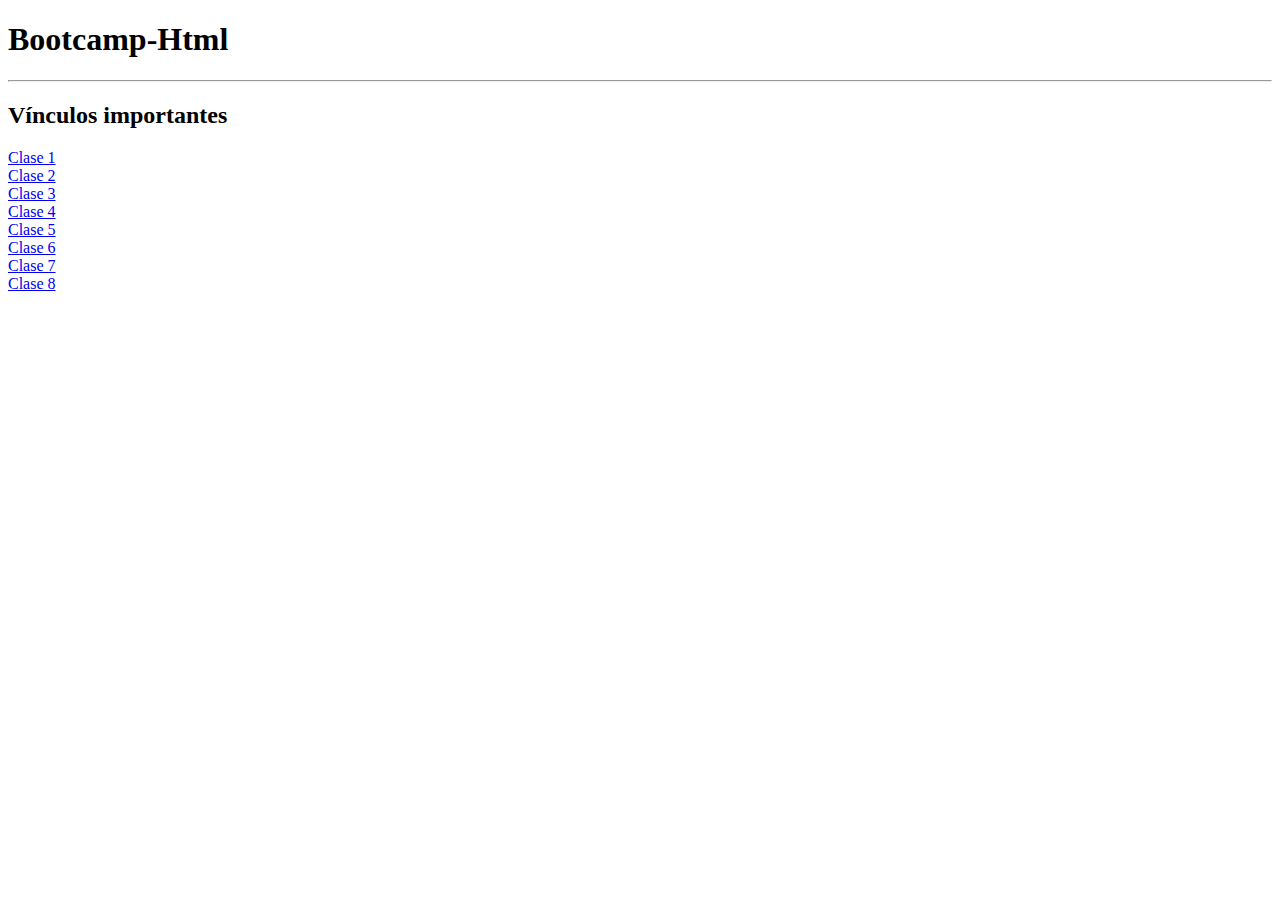
<file: index.html>
<!DOCTYPE html>
<html lang="en">
<head>
    <meta charset="UTF-8">
    <meta name="viewport" content="width=device-width, initial-scale=1.0">
    <meta lang="es-ar">
    <meta name="author" content="Nicolas Antinao">
    <meta name="keywords" content="html, bootcamp">
    <title>Nuestro primer sitio web</title>
</head>
<body>
    
    <h1>
        Bootcamp-Html
    </h1> 

    <hr>

    <h2>Vínculos importantes</h2>
    <a href="./clase1.html">Clase 1</a>
    <br>
    <a href="./clase2.html">Clase 2</a>
    <br>
    <a href="./clase3.html">Clase 3</a>
    <br>
    <a href="./clase4/index.html">Clase 4</a>
    <br>
    <a href="./clase5/index.html">Clase 5</a>
    <br>
    <a href="./clase6/index.html">Clase 6</a>
    <br>
    <a href="./clase7/index.html">Clase 7</a>
    <br>
    <a href="./clase8/index.html">Clase 8</a>

</body>
</html>
</file>
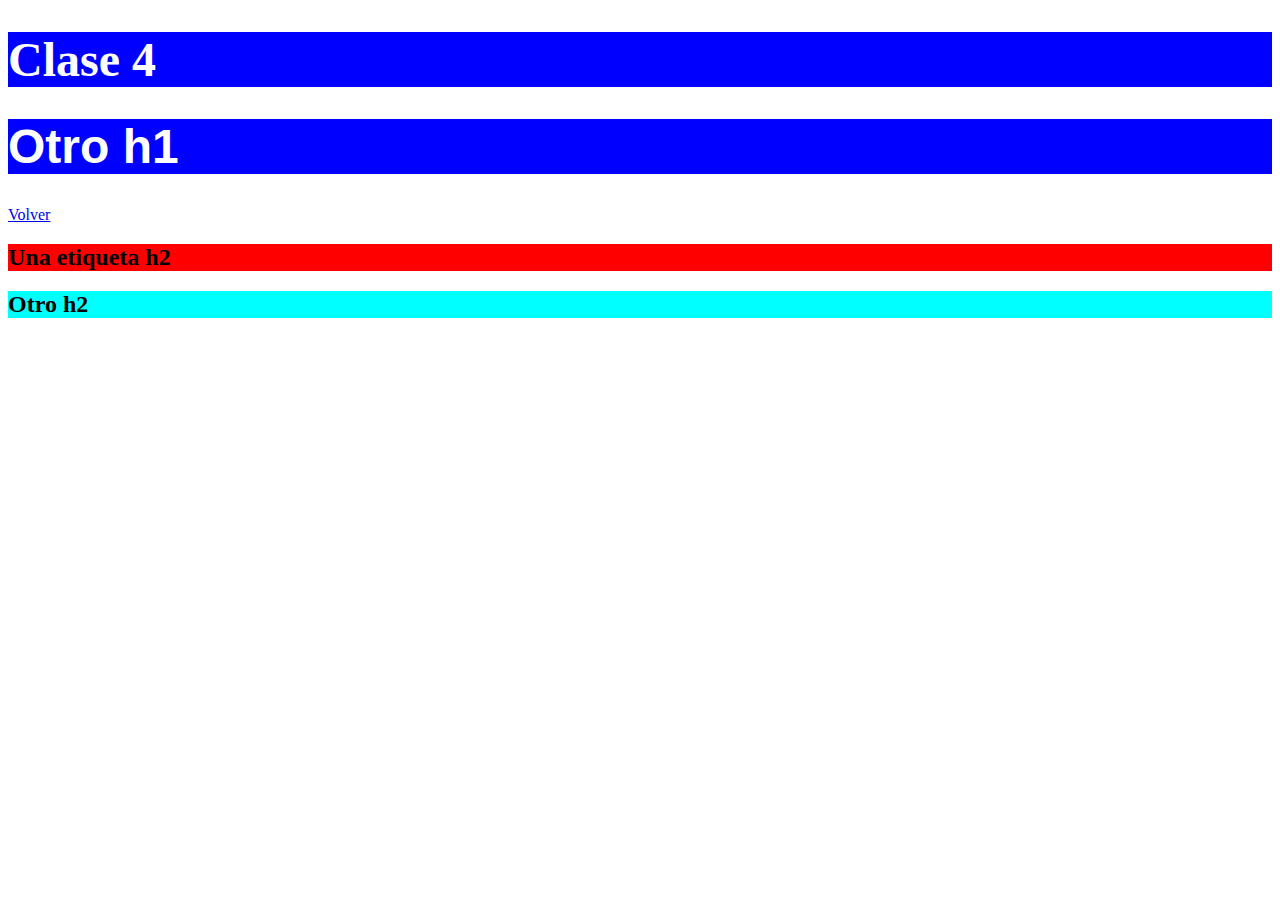
<file: clase4/index.html>
<!DOCTYPE html>
<html lang="en">
<head>
    <meta charset="UTF-8">
    <meta http-equiv="X-UA-Compatible" content="IE=edge">
    <meta name="viewport" content="width=device-width, initial-scale=1.0">
    <title>Clase 4</title>
    <!-- Estilos internos -->
    <!--     
        <style>
            h1 {
                background-color: blue;
                color: white;
                font-size: 3em;
            }
        </style> 
    -->
    <!-- Estilos externos -->
    <link rel="stylesheet" href="./css/style.css">
    <style>
        h2 {
            background-color: red;
        }
        div h2 {
            background-color: aqua;
        }
    </style>
</head>
<body>
    <!-- Estilos en línea -->
    <!-- <h1 style="color: white; background-color: blue;">Clase 4</h1> -->
    <h1 id="h1Clase4">Clase 4</h1>
    <h1>Otro h1</h1>
    <a href="./../index.html">Volver</a>
    <h2>Una etiqueta h2</h2>
    <div>
        <h2>Otro h2</h2>
    </div>
</body>
</html>
</file>
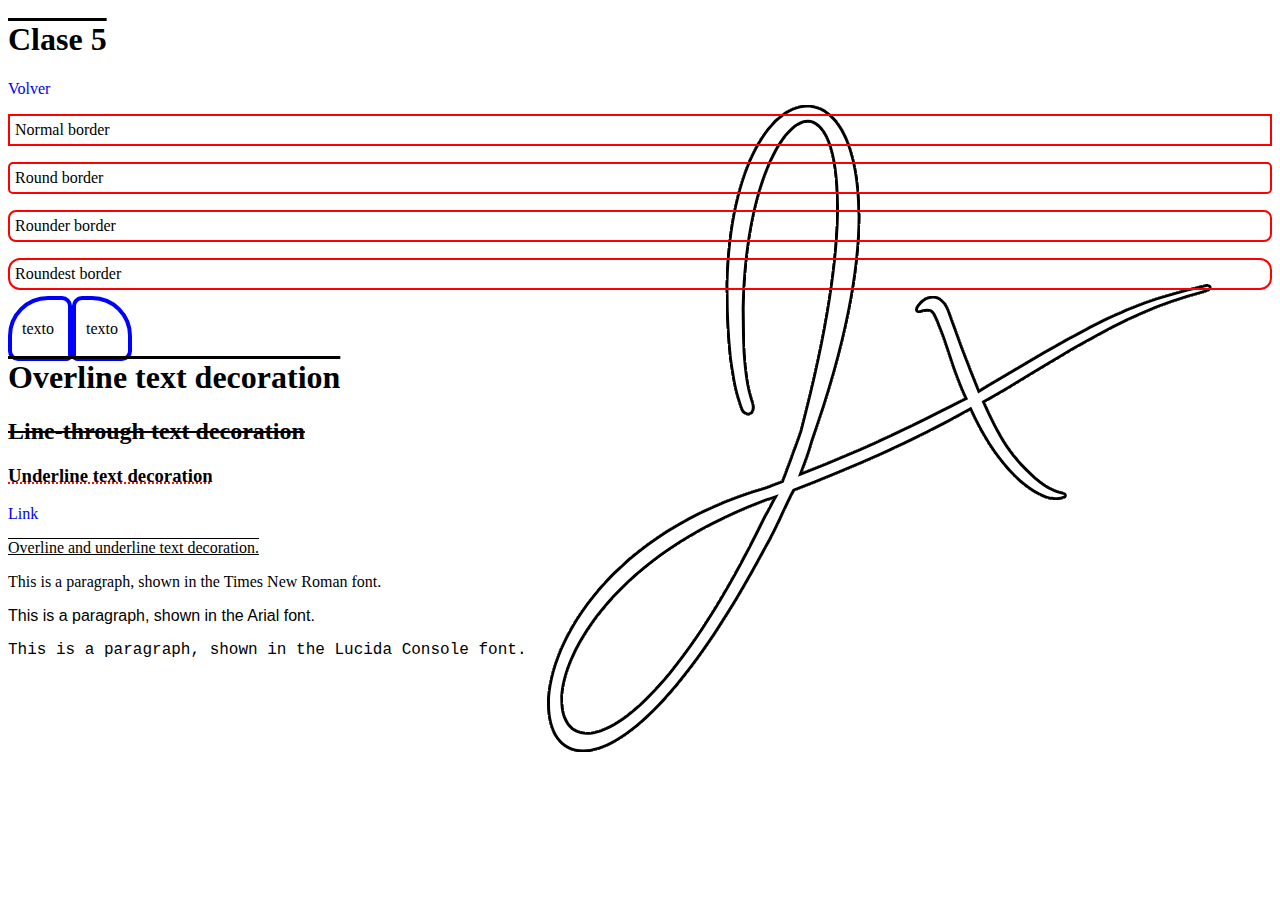
<file: clase5/index.html>
<!DOCTYPE html>
<html lang="en">
<head>
    <meta charset="UTF-8">
    <meta http-equiv="X-UA-Compatible" content="IE=edge">
    <meta name="viewport" content="width=device-width, initial-scale=1.0">
    <title>Clase 5</title>
    <style>
        body {
            background-image: url("./img/Jx.png");
            background-repeat: no-repeat;
            /*background-size: 300px;*/
            background-position: right top;
            background-attachment: fixed;
        }
        /*
        Attachment es para dejar la imagen fija.
        */
        p.normal {
            border: 2px solid red;
            padding: 5px;
        }

        p.round1 {
            border: 2px solid red;
            border-radius: 5px;
            padding: 5px;
        }

        p.round2 {
            border: 2px solid red;
            border-radius: 8px;
            padding: 5px;
        }

        p.round3 {
            border: 2px solid red;
            border-radius: 12px;
            padding: 5px;
            margin-bottom: 30px;
        }
        span {
            border: 4px solid blue;
            padding: 20px 10px 20px 10px;
        }
        span.span1 {
            border-radius: 40px 10px 5px 10px;
        }
        span.span2 {
            border-radius: 10px 40px 10px 5px;
        }
        h1 {
            font-family: 'Grenze Gotisch', serif;
            text-decoration: overline;
        }

        h2 {
            text-decoration: line-through;
        }

        h3 {
            text-decoration: underline;
            text-decoration-color: red;
            text-decoration-style: dotted;
        }

        p.ex {
            text-decoration: overline underline;
        }

        a {
            text-decoration: none;
        }
        .p1 {
            font-family: 'Times New Roman', Times, serif;
        }

        .p2 {
            font-family: Arial, Helvetica, sans-serif;
        }

        .p3 {
            font-family: 'Lucida Console', 'Courier New', monospace;
        }
    </style>
</head>
<body>
    <h1>Clase 5</h1>
    <a href="./../index.html">Volver</a>
    <p class="normal">Normal border</p>
    <p class="round1">Round border</p>
    <p class="round2">Rounder border</p>
    <p class="round3">Roundest border</p>
    <span class="span1"> texto </span>
    <span class="span2"> texto </span>
    <h1>Overline text decoration</h1>
    <h2>Line-through text decoration</h2>
    <h3>Underline text decoration</h3>
    <a href="youtube.com/juacaxdev">Link</a>
    <p class="ex">Overline and underline text decoration.</p>
    <p class="p1">This is a paragraph, shown in the Times New Roman font.</p>
    <p class="p2">This is a paragraph, shown in the Arial font.</p>
    <p class="p3">This is a paragraph, shown in the Lucida Console font.</p>
</body>
</html>
</file>
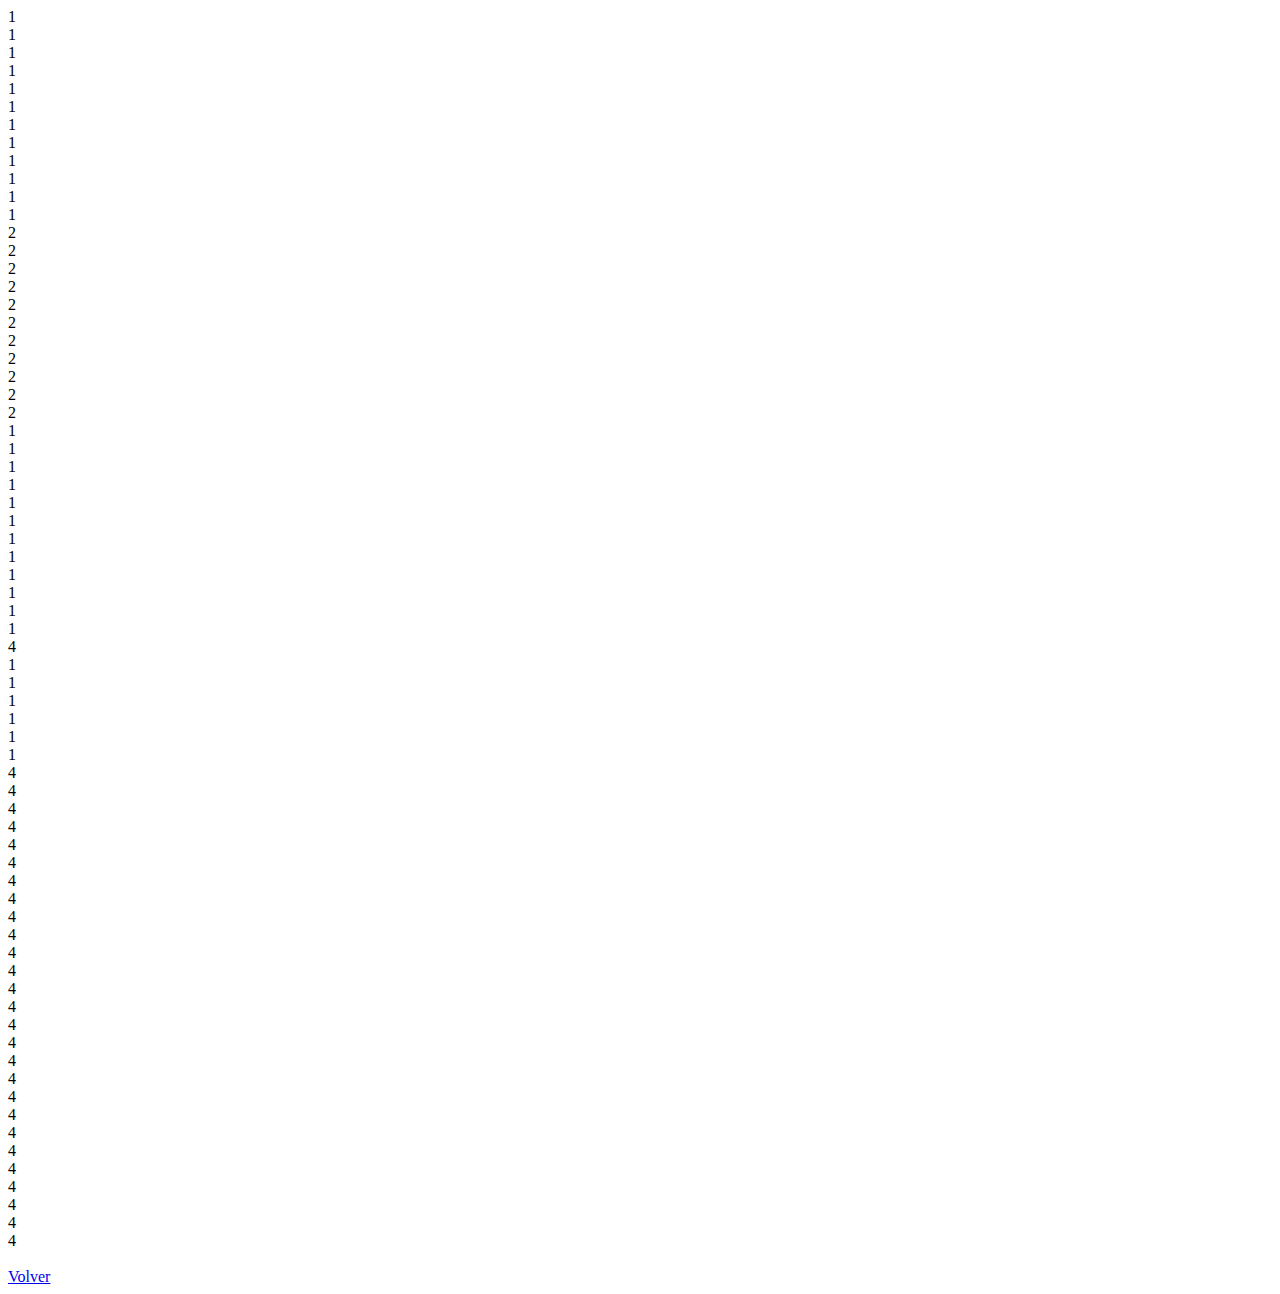
<file: clase7/index.html>
<!DOCTYPE html>
<html lang="en">
<head>
    <meta charset="UTF-8">
    <meta http-equiv="X-UA-Compatible" content="IE=edge">
    <meta name="viewport" content="width=device-width, initial-scale=1.0">
    <link href="https://cdn.jsdelivr.net/npm/bootstrap@5.3.2/dist/css/bootstrap.min.css" rel="stylesheet" integrity="sha384-T3c6CoIi6uLrA9TneNEoa7RxnatzjcDSCmG1MXxSR1GAsXEV/Dwwykc2MPK8M2HN" crossorigin="anonymous">
    <title>Clase 7 - Bootstrap</title>
</head>
<body>
    <div class="container-fluid">
        <!-- El container-fluid siempre ocupa el 100%. -->
        <div class="row mb-4">
            <div class="col-md-1 col-sm-2 col-3 p-4 d-flex justify-content-center">1</div>
            <div class="col-md-1 col-sm-2 col-3 p-4 d-flex justify-content-center">1</div>
            <div class="col-md-1 col-sm-2 col-3 p-4 d-flex justify-content-center">1</div>
            <div class="col-md-1 col-sm-2 col-3 p-4 d-flex justify-content-center">1</div>
            <div class="col-md-1 col-sm-2 col-3 p-4 d-flex justify-content-center">1</div>
            <div class="col-md-1 col-sm-2 col-3 p-4 d-flex justify-content-center">1</div>
            <div class="col-md-1 col-sm-2 col-3 p-4 d-flex justify-content-center">1</div>
            <div class="col-md-1 col-sm-2 col-3 p-4 d-flex justify-content-center">1</div>
            <div class="col-md-1 col-sm-2 col-3 p-4 d-flex justify-content-center">1</div>
            <div class="col-md-1 col-sm-2 col-3 p-4 d-flex justify-content-center">1</div>
            <div class="col-md-1 col-sm-2 col-3 p-4 d-flex justify-content-center">1</div>
            <div class="col-md-1 col-sm-2 col-3 p-4 d-flex justify-content-center">1</div>
        </div>

        <div class="row mb-4">
            <div class="col-md-2 col-sm-3 col-4 p-4 d-flex justify-content-center bg-primary">2</div>
            <div class="col-md-2 col-sm-3 col-4 p-4 d-flex justify-content-center bg-success">2</div>
            <div class="col-md-2 col-sm-3 col-4 p-4 d-flex justify-content-center bg-warning">2</div>
            <div class="col-md-2 col-sm-3 col-4 p-4 d-flex justify-content-center bg-danger">2</div>
            <div class="col-md-2 col-sm-3 col-4 p-4 d-flex justify-content-center bg-info">2</div>
            <div class="col-md-2 col-sm-3 col-4 p-4 d-flex justify-content-center bg-secondary">2</div>
        </div>

        <div class="row mb-4">
            <div class="col-md-4 col-sm-8 col-8 p-4 d-flex justify-content-center bg-primary">2</div>
            <div class="col-md-2 col-sm-4 col-4 p-4 d-flex justify-content-center bg-success">2</div>
            <div class="col-md-2 col-sm-4 col-4 p-4 d-flex justify-content-center bg-warning">2</div>
            <div class="col-md-3 col-sm-5 col-5 p-4 d-flex justify-content-center bg-danger">2</div>
            <div class="col-md-1 col-sm-3 col-3 p-4 d-flex justify-content-center bg-info">2</div>
        </div>

        <div class="row mb-4">
            <div class="col-8 d-flex justify-content-center">
                <div class="row mb-4 bg-danger">
                    <div class="col-md-1 col-sm-2 col-3 p-4 d-flex justify-content-center">1</div>
                    <div class="col-md-1 col-sm-2 col-3 p-4 d-flex justify-content-center">1</div>
                    <div class="col-md-1 col-sm-2 col-3 p-4 d-flex justify-content-center">1</div>
                    <div class="col-md-1 col-sm-2 col-3 p-4 d-flex justify-content-center">1</div>
                    <div class="col-md-1 col-sm-2 col-3 p-4 d-flex justify-content-center">1</div>
                    <div class="col-md-1 col-sm-2 col-3 p-4 d-flex justify-content-center">1</div>
                    <div class="col-md-1 col-sm-2 col-3 p-4 d-flex justify-content-center">1</div>
                    <div class="col-md-1 col-sm-2 col-3 p-4 d-flex justify-content-center">1</div>
                    <div class="col-md-1 col-sm-2 col-3 p-4 d-flex justify-content-center">1</div>
                    <div class="col-md-1 col-sm-2 col-3 p-4 d-flex justify-content-center">1</div>
                    <div class="col-md-1 col-sm-2 col-3 p-4 d-flex justify-content-center">1</div>
                    <div class="col-md-1 col-sm-2 col-3 p-4 d-flex justify-content-center">1</div>
                </div>
            </div>
            <div class="col-4 p-4 d-flex justify-content-center bg-success">4</div>
        </div>

        <div class="row mb-4">
            <div class="col-md-1 col-sm-2 col-3 p-4 d-flex justify-content-center bg-primary">1</div>
            <div class="col-md-1 offset-md-1 col-sm-2 col-3 p-4 d-flex justify-content-center bg-success">1</div>
            <div class="col-md-1 offset-md-1 col-sm-2 col-3 p-4 d-flex justify-content-center bg-secondary">1</div>
            <div class="col-md-1 offset-md-1 col-sm-2 col-3 p-4 d-flex justify-content-center bg-danger">1</div>
            <div class="col-md-1 offset-md-1 col-sm-2 col-3 p-4 d-flex justify-content-center bg-warning">1</div>
            <div class="col-md-1 offset-md-1 col-sm-2 col-3 p-4 d-flex justify-content-center bg-info">1</div>
        </div>


        <!-- BINGO -->
        <div class="container border border-dark">
            <div class="row">
                <div class="col-4">
                    <div class="row">
                        <div class="col-4 bg-success">4</div>
                        <div class="col-4">4</div>
                        <div class="col-4 bg-success">4</div>
                    </div>
                </div>
                <div class="col-4">
                    <div class="row">
                        <div class="col-4">4</div>
                        <div class="col-4 bg-success">4</div>
                        <div class="col-4">4</div>
                    </div>
                </div>
                <div class="col-4">
                    <div class="row">
                        <div class="col-4 bg-success">4</div>
                        <div class="col-4">4</div>
                        <div class="col-4 bg-success">4</div>
                    </div>
                </div>
            </div>
            <div class="row">
                <div class="col-4">
                    <div class="row">
                        <div class="col-4">4</div>
                        <div class="col-4 bg-success">4</div>
                        <div class="col-4">4</div>
                    </div>
                </div>
                <div class="col-4">
                    <div class="row">
                        <div class="col-4 bg-success">4</div>
                        <div class="col-4">4</div>
                        <div class="col-4 bg-success">4</div>
                    </div>
                </div>
                <div class="col-4">
                    <div class="row">
                        <div class="col-4">4</div>
                        <div class="col-4 bg-success">4</div>
                        <div class="col-4">4</div>
                    </div>
                </div>
            </div>
            <div class="row">
                <div class="col-4">
                    <div class="row">
                        <div class="col-4 bg-success">4</div>
                        <div class="col-4">4</div>
                        <div class="col-4 bg-success">4</div>
                    </div>
                </div>
                <div class="col-4">
                    <div class="row">
                        <div class="col-4">4</div>
                        <div class="col-4 bg-success">4</div>
                        <div class="col-4">4</div>
                    </div>
                </div>
                <div class="col-4">
                    <div class="row">
                        <div class="col-4 bg-success">4</div>
                        <div class="col-4">4</div>
                        <div class="col-4 bg-success">4</div>
                    </div>
                </div>
            </div>
        </div>
        
    </div>

    <br>
    <a href="./../index.html">Volver</a>
    
    <script src="https://cdn.jsdelivr.net/npm/bootstrap@5.3.2/dist/js/bootstrap.bundle.min.js" integrity="sha384-C6RzsynM9kWDrMNeT87bh95OGNyZPhcTNXj1NW7RuBCsyN/o0jlpcV8Qyq46cDfL" crossorigin="anonymous"></script>
</body>
</html>
</file>
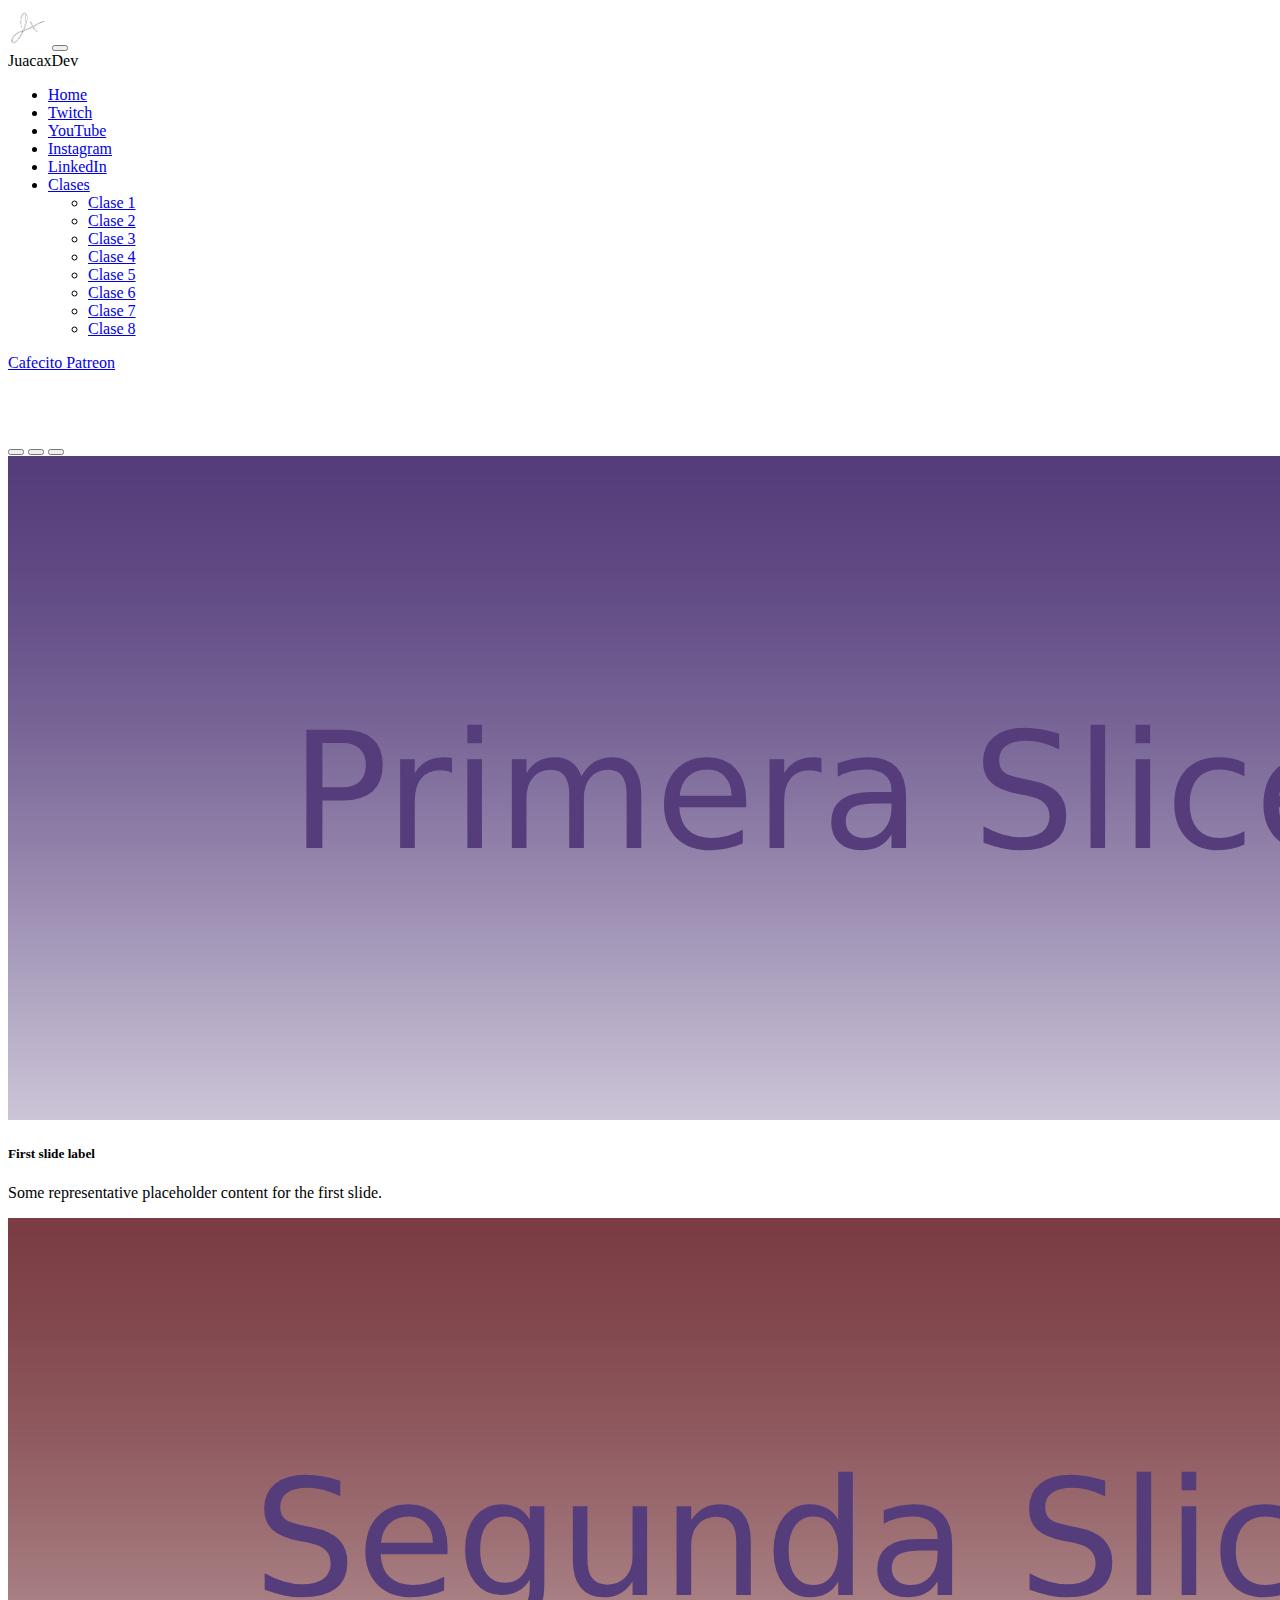
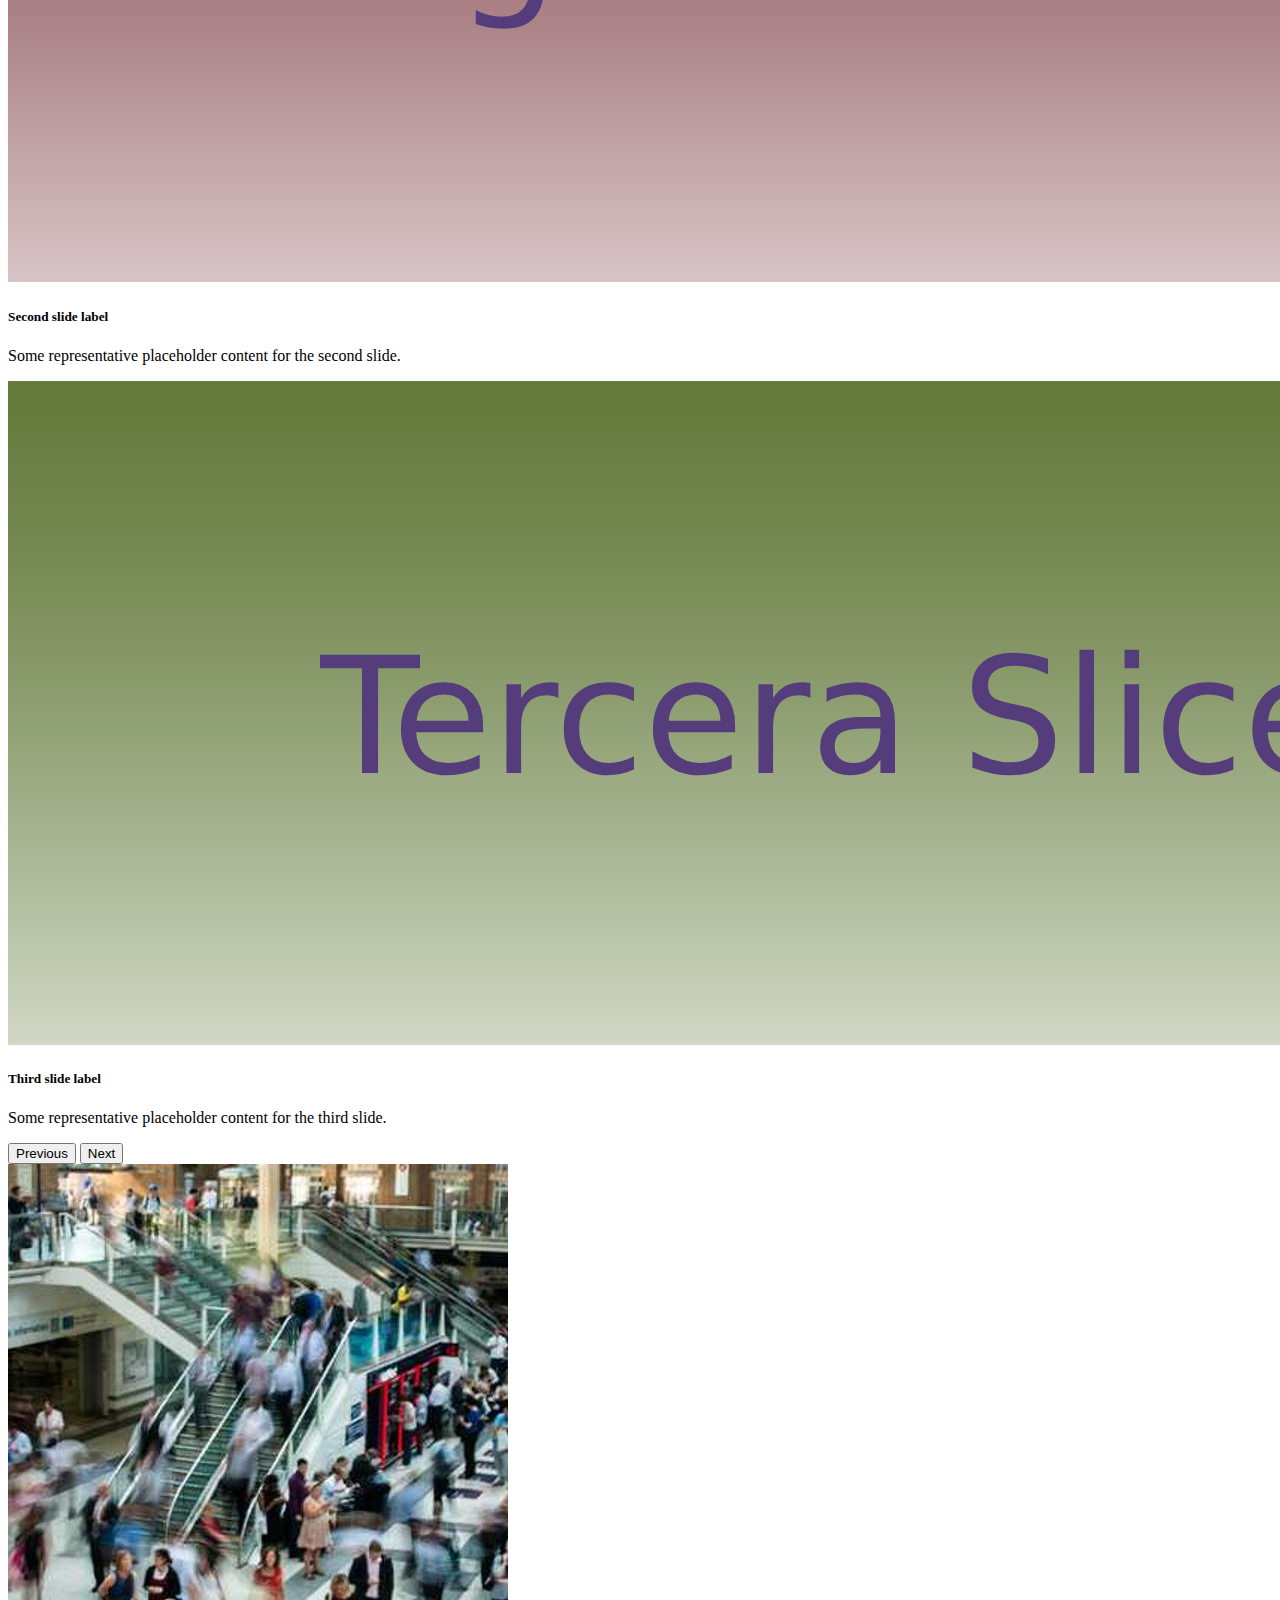
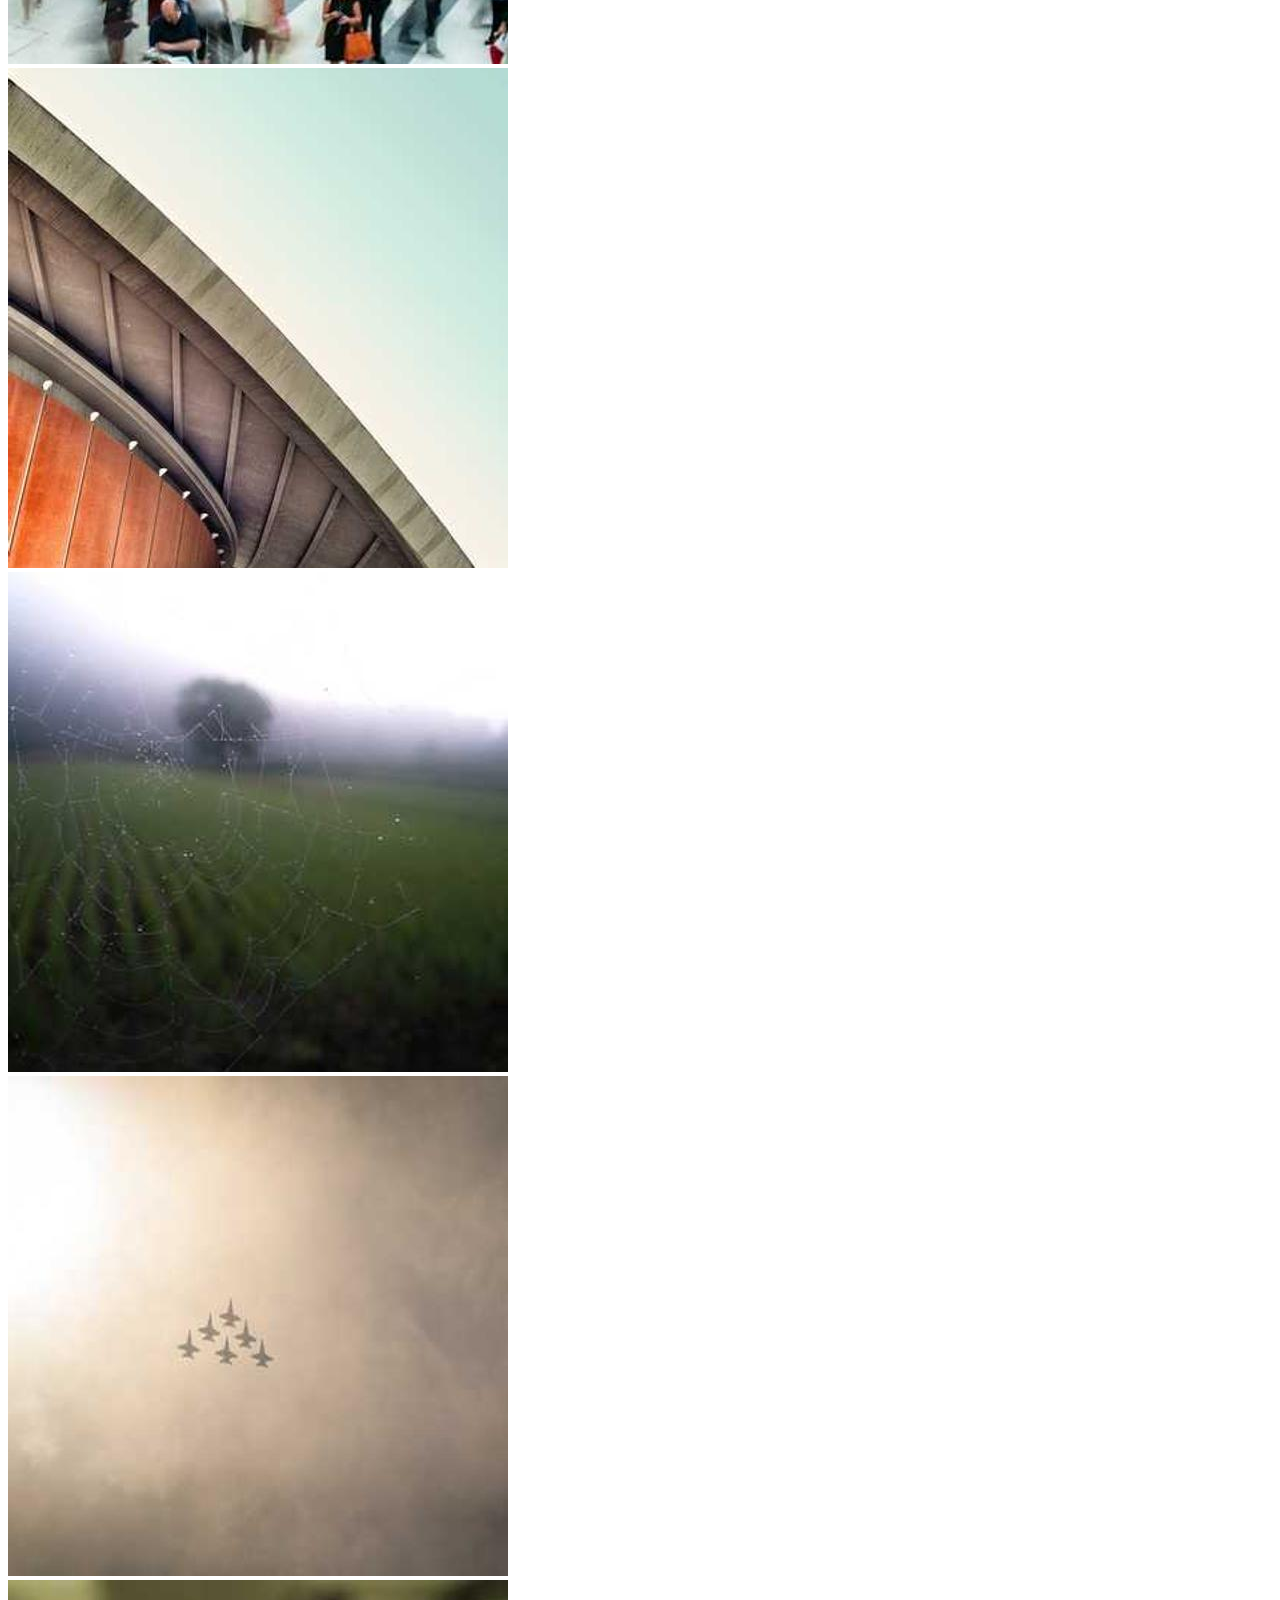
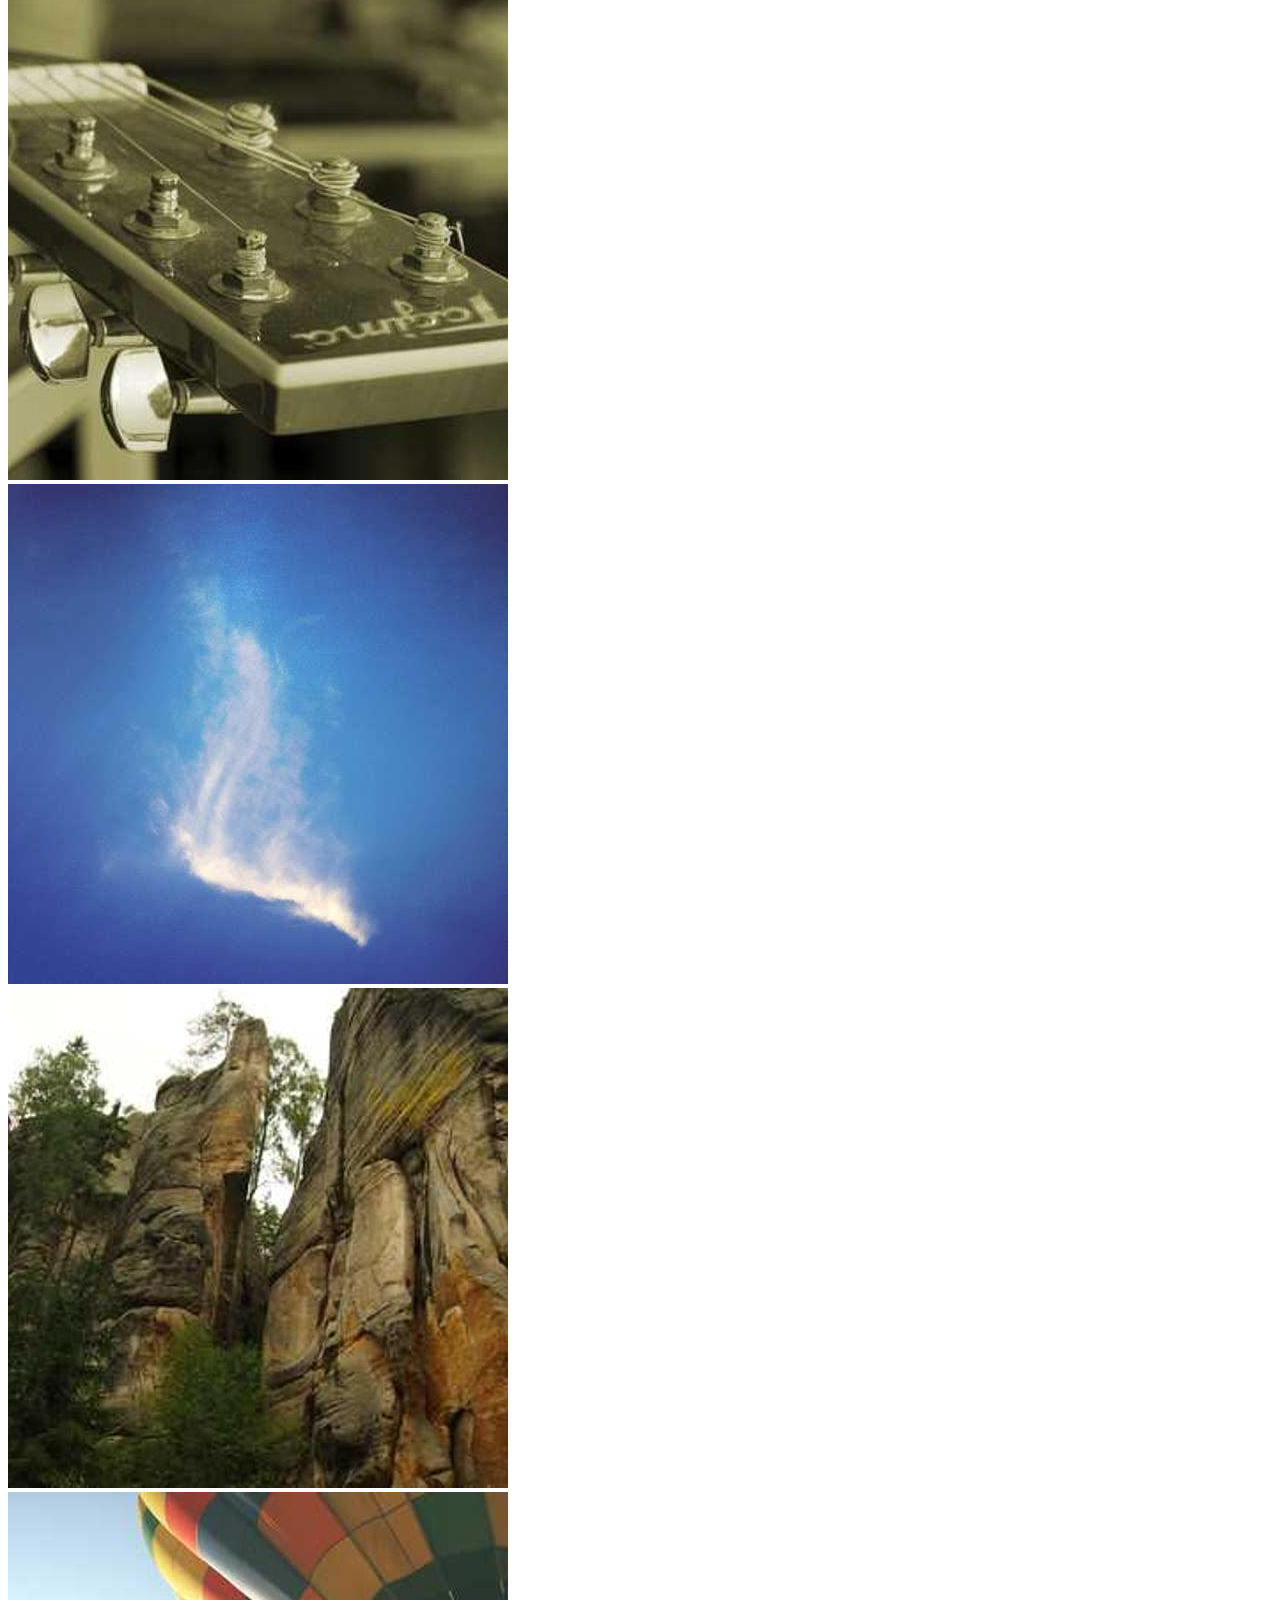
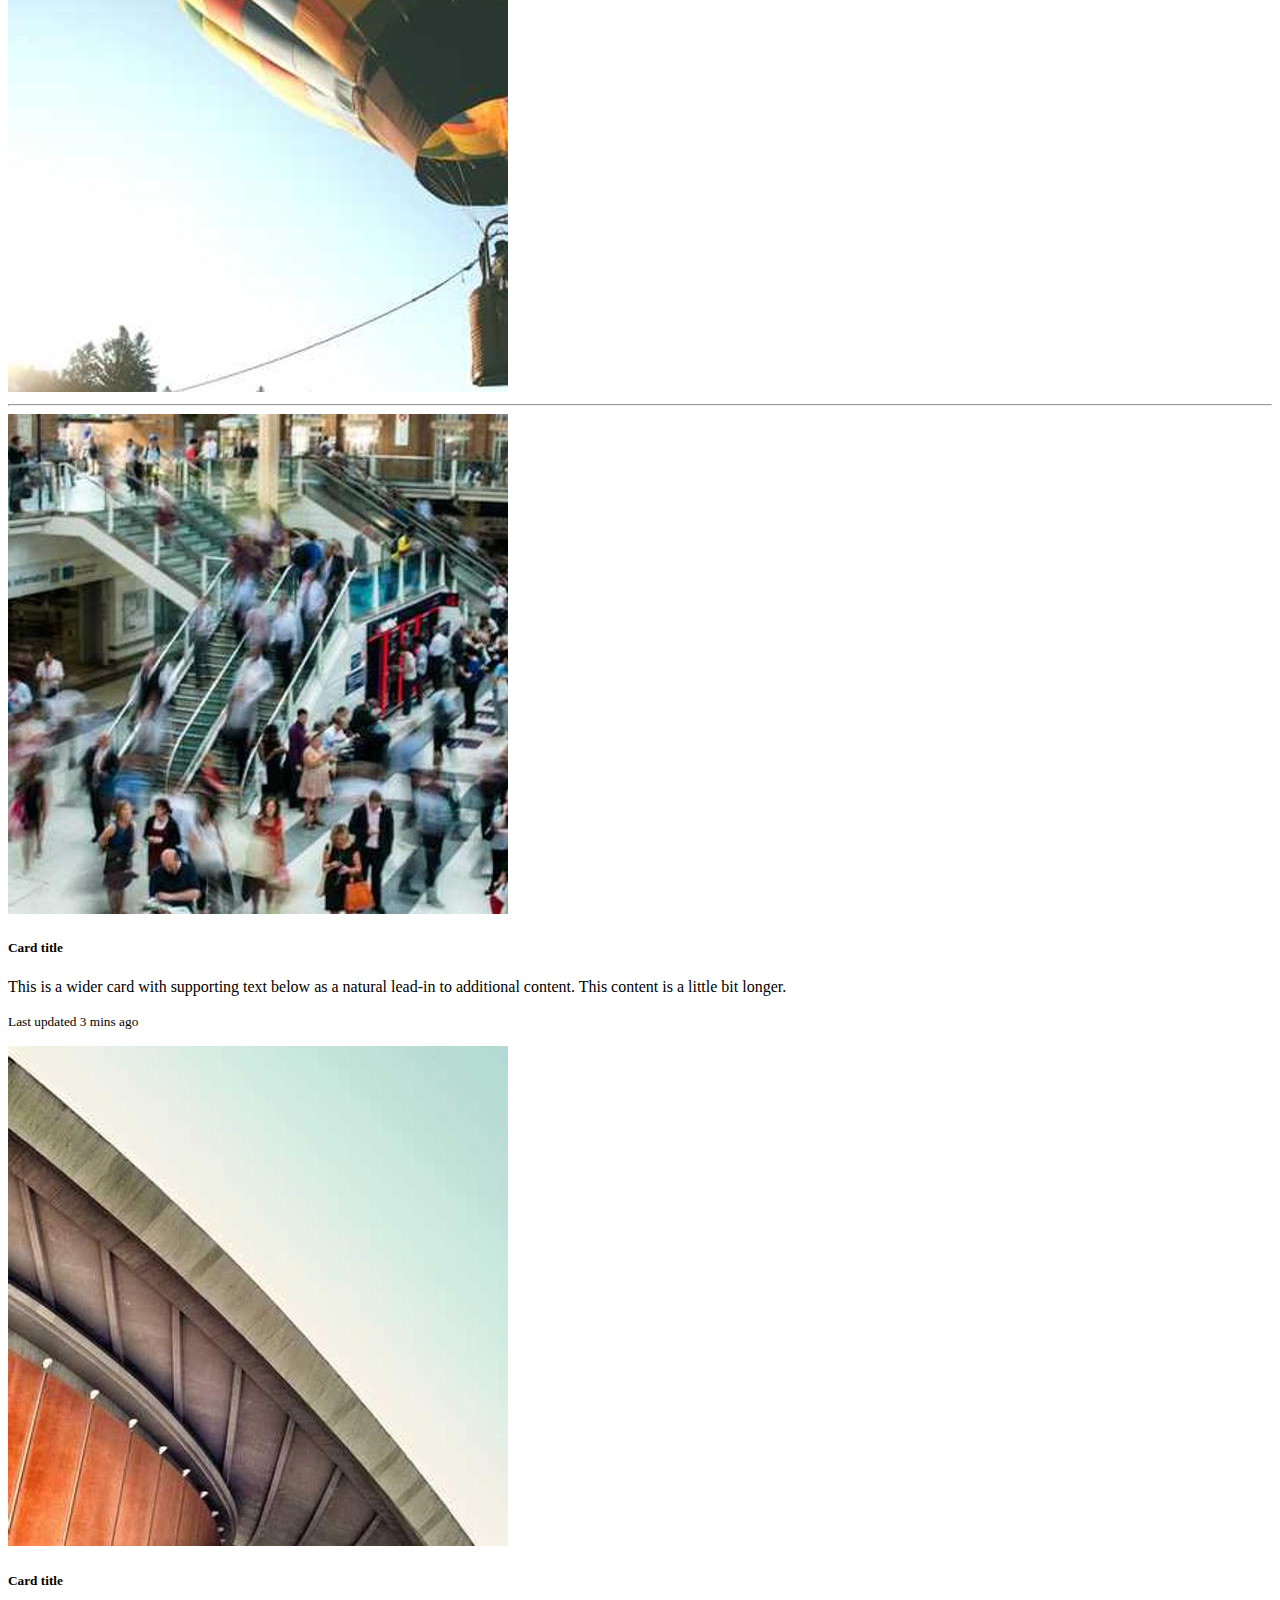
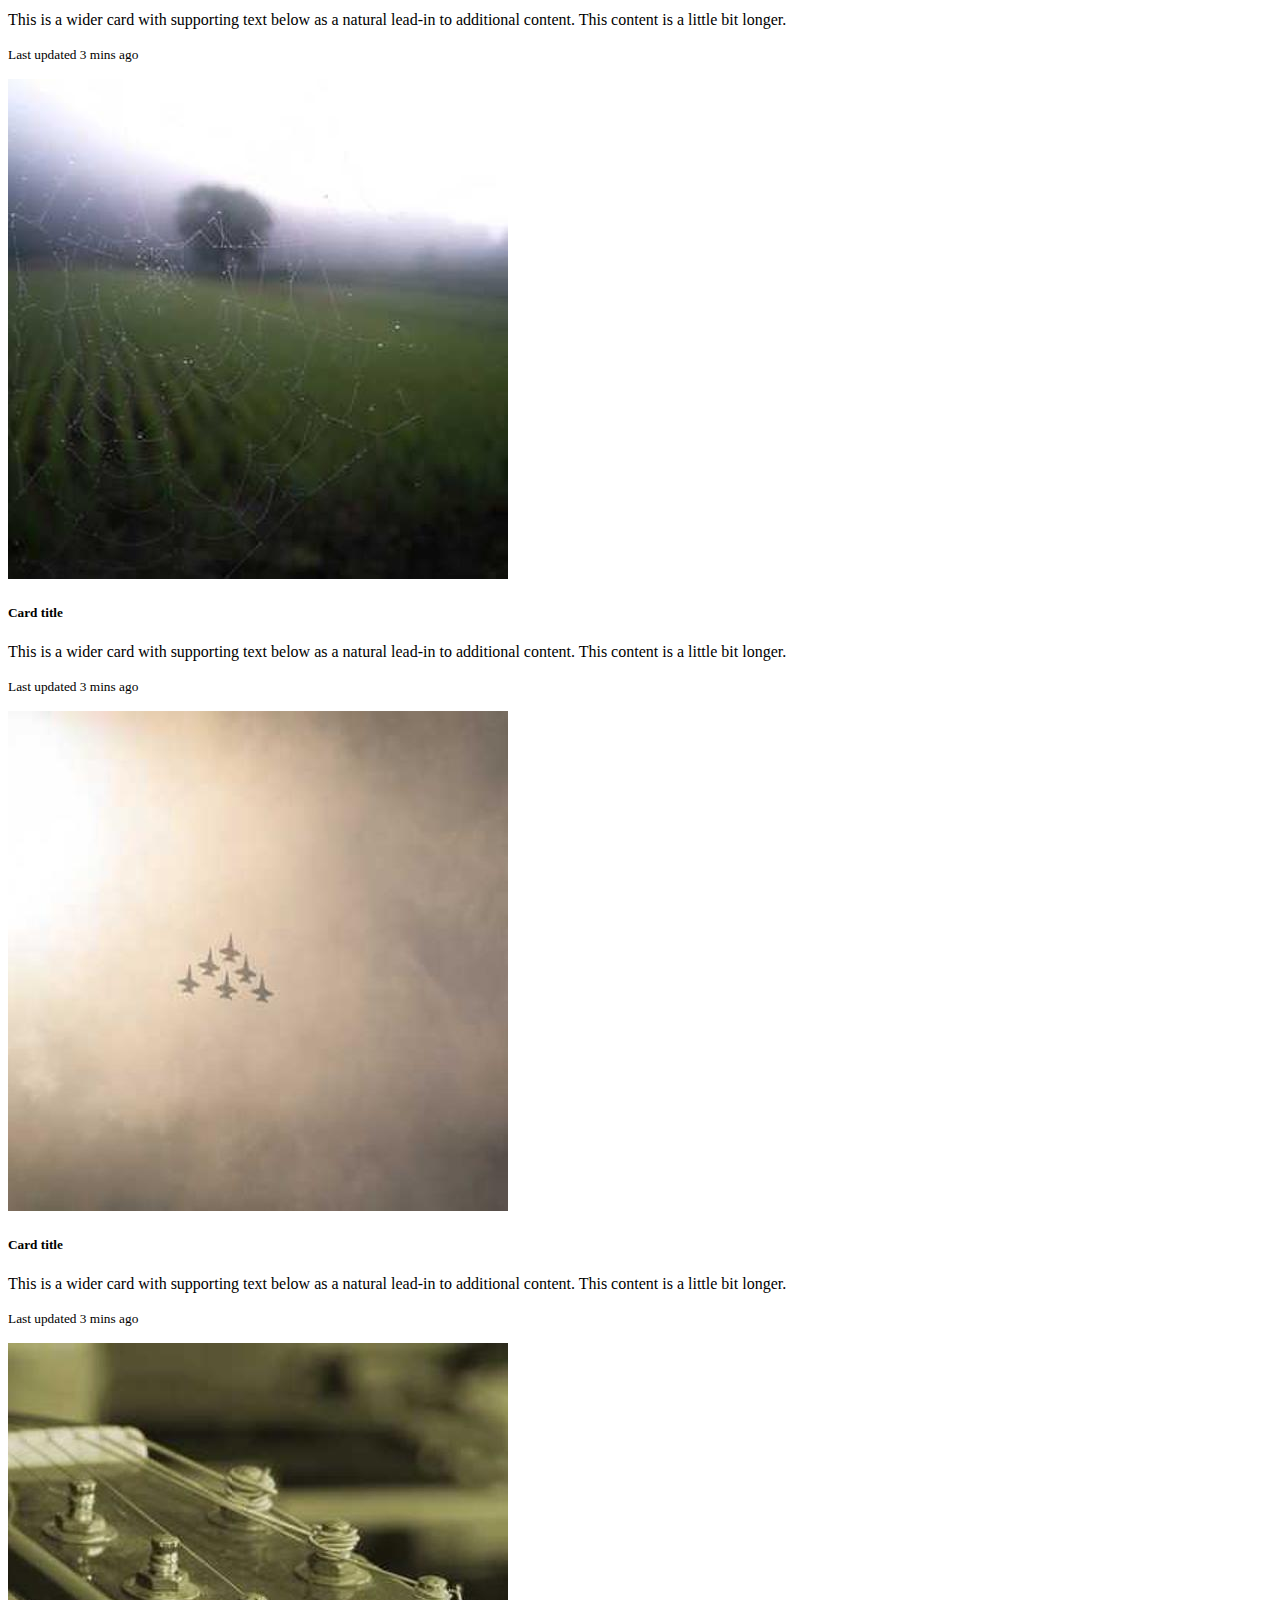
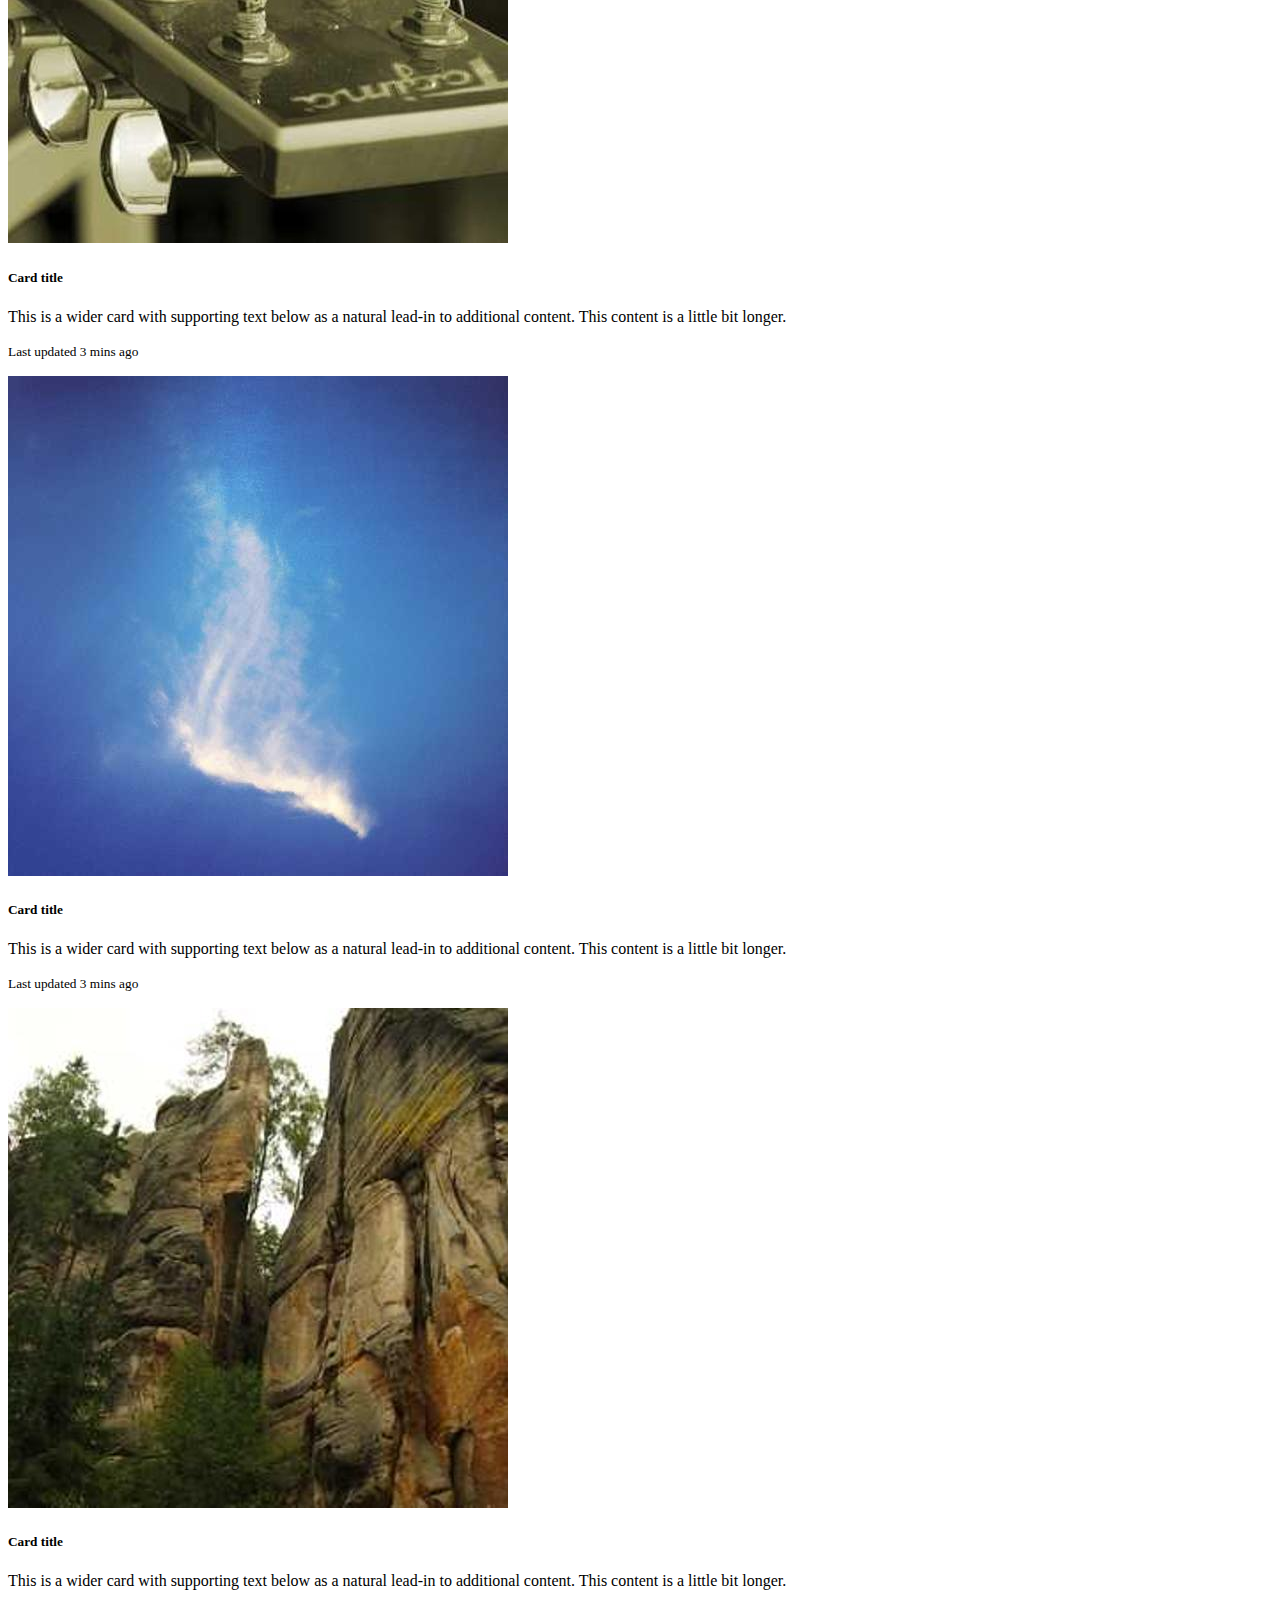
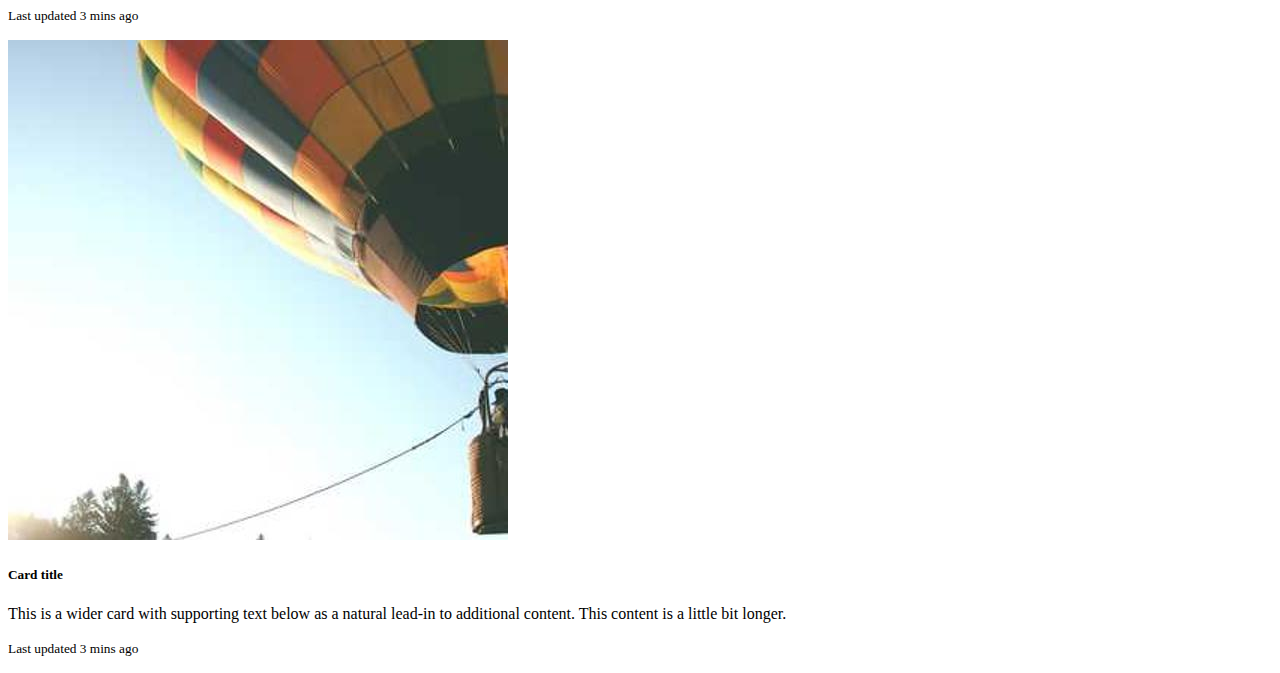
<file: clase8/index.html>
<!DOCTYPE html>
<html lang="en">

<head>
    <meta charset="UTF-8" />
    <meta http-equiv="X-UA-Compatible" content="IE=edge" />
    <meta name="viewport" content="width=device-width, initial-scale=1.0" />
    <link href="https://cdn.jsdelivr.net/npm/bootstrap@5.3.2/dist/css/bootstrap.min.css" rel="stylesheet"
        integrity="sha384-T3c6CoIi6uLrA9TneNEoa7RxnatzjcDSCmG1MXxSR1GAsXEV/Dwwykc2MPK8M2HN" crossorigin="anonymous" />
    <title>Clase 8</title>
</head>

<body>
    <header>
        <nav class="navbar bg-body-tertiary border-bottom border-body navbar-expand-lg fixed-top" data-bs-theme="dark">
            <div class="container">
                <a class="navbar-brand">
                    <img src="../img/Jx.png" alt="JuacaxDev" width="40" height="40" />
                </a>
                <button class="navbar-toggler" type="button" data-bs-toggle="collapse"
                    data-bs-target="#navbarSupportedContent" aria-controls="navbarSupportedContent"
                    aria-expanded="false" aria-label="Toggle navigation">
                    <span class="navbar-toggler-icon"></span>
                </button>
                <div class="collapse navbar-collapse" id="navbarSupportedContent">
                    <a class="navbar-brand col-lg-2"> JuacaxDev </a>
                    <ul class="navbar-nav me-auto mb-2 mb-lg-0 col-lg-7 justify-content-lg-center">
                        <li class="nav-item">
                            <a class="nav-link" aria-current="page" href="../index.html">Home</a>
                        </li>
                        <li class="nav-item">
                            <a class="nav-link" href="https://www.twitch.tv/juacaxdev" target="_blank">Twitch</a>
                        </li>
                        <li class="nav-item">
                            <a class="nav-link" href="https://www.youtube.com/juacaxdev" target="_blank">YouTube</a>
                        </li>
                        <li class="nav-item">
                            <a class="nav-link" href="https://www.instagram.com/juacaxdev" target="_blank">Instagram</a>
                        </li>
                        <li class="nav-item">
                            <a class="nav-link" href="https://www.linkedin.com/in/joaquinmateos/"
                                target="_blank">LinkedIn</a>
                        </li>
                        <li class="nav-item dropdown">
                            <a class="nav-link dropdown-toggle" href="#" role="button" data-bs-toggle="dropdown"
                                aria-expanded="false">
                                Clases
                            </a>
                            <ul class="dropdown-menu">
                                <li>
                                    <a class="dropdown-item" href="../clase1.html">Clase 1</a>
                                </li>
                                <li>
                                    <a class="dropdown-item" href="../clase2.html">Clase 2</a>
                                </li>
                                <li>
                                    <a class="dropdown-item" href="../clase3.html">Clase 3</a>
                                </li>
                                <li>
                                    <a class="dropdown-item" href="../clase4/index.html">
                                        Clase 4
                                    </a>
                                </li>
                                <li>
                                    <a class="dropdown-item" href="../clase5/index.html">
                                        Clase 5
                                    </a>
                                </li>
                                <li>
                                    <a class="dropdown-item" href="../clase6/index.html">
                                        Clase 6
                                    </a>
                                </li>
                                <li>
                                    <a class="dropdown-item" href="../clase7/index.html">
                                        Clase 7
                                    </a>
                                </li>
                                <li>
                                    <a class="dropdown-item" href="../clase8/index.html">
                                        Clase 8
                                    </a>
                                </li>
                            </ul>
                        </li>
                    </ul>
                    <form class="d-lg-flex col-lg-3 justify-content-lg-end" role="search">
                        <a class="btn btn-primary" href="https://cafecito.app/juacaxdev" target="_blank">
                            Cafecito
                        </a>

                        <a class="btn btn-primary ms-3" href="https://www.patreon.com/juacaxdev" target="_blank">
                            Patreon
                        </a>
                    </form>
                </div>
            </div>
        </nav>
    </header>
    <main>
        <div id="carouselExampleCaptions" class="carousel slide" style="margin-top: 66px !important"
            data-bs-theme="dark">
            <div class="carousel-indicators">
                <button type="button" data-bs-target="#carouselExampleCaptions" data-bs-slide-to="0" class="active"
                    aria-current="true" aria-label="Slide 1"></button>
                <button type="button" data-bs-target="#carouselExampleCaptions" data-bs-slide-to="1"
                    aria-label="Slide 2"></button>
                <button type="button" data-bs-target="#carouselExampleCaptions" data-bs-slide-to="2"
                    aria-label="Slide 3"></button>
            </div>
            <div class="carousel-inner">
                <div class="carousel-item active">
                    <img src="../img/pimeraSlice.png" class="d-block w-100" alt="..." />
                    <div class="carousel-caption d-none d-md-block">
                        <h5>First slide label</h5>
                        <p>
                            Some representative placeholder content for the first slide.
                        </p>
                    </div>
                </div>
                <div class="carousel-item">
                    <img src="../img/segundaSlice.png" class="d-block w-100" alt="..." />
                    <div class="carousel-caption d-none d-md-block">
                        <h5>Second slide label</h5>
                        <p>
                            Some representative placeholder content for the second slide.
                        </p>
                    </div>
                </div>
                <div class="carousel-item">
                    <img src="../img/terceraSlice.png" class="d-block w-100" alt="..." />
                    <div class="carousel-caption d-none d-md-block">
                        <h5>Third slide label</h5>
                        <p>
                            Some representative placeholder content for the third slide.
                        </p>
                    </div>
                </div>
            </div>
            <button class="carousel-control-prev" type="button" data-bs-target="#carouselExampleCaptions"
                data-bs-slide="prev">
                <span class="carousel-control-prev-icon" aria-hidden="true"></span>
                <span class="visually-hidden">Previous</span>
            </button>
            <button class="carousel-control-next" type="button" data-bs-target="#carouselExampleCaptions"
                data-bs-slide="next">
                <span class="carousel-control-next-icon" aria-hidden="true"></span>
                <span class="visually-hidden">Next</span>
            </button>
        </div>
        <div class="container">
            <div class="row">
                <div class="col-md-3 col-sm-6 p-3">
                    <img src="../img/foto1.jpg" class="w-100 rounded-3" />
                </div>
                <div class="col-md-3 col-sm-6 p-3">
                    <img src="../img/foto2.jpg" class="w-100 rounded-3" />
                </div>
                <div class="col-md-3 col-sm-6 p-3">
                    <img src="../img/foto 3.jpg" class="w-100 rounded-3" />
                </div>
                <div class="col-md-3 col-sm-6 p-3">
                    <img src="../img/foto4.jpg" class="w-100 rounded-3" />
                </div>
            </div>
            <div class="row">
                <div class="col-md-3 col-sm-6 p-3">
                    <img src="../img/foto5.jpg" class="w-100 rounded-3" />
                </div>
                <div class="col-md-3 col-sm-6 p-3">
                    <img src="../img/foto6.jpg" class="w-100 rounded-3" />
                </div>
                <div class="col-md-3 col-sm-6 p-3">
                    <img src="../img/foto7.jpg" class="w-100 rounded-3" />
                </div>
                <div class="col-md-3 col-sm-6 p-3">
                    <img src="../img/foto8.jpg" class="w-100 rounded-3" />
                </div>
            </div>
            <hr />
            <div class="row">
                <div class="col-lg-3 col-md-6 col-sm-6 p-3">
                    <div class="card mb-3">
                        <img src="../img/foto1.jpg" class="card-img-top" alt="..." />
                        <div class="card-body">
                            <h5 class="card-title">Card title</h5>
                            <p class="card-text">
                                This is a wider card with supporting text below as a natural
                                lead-in to additional content. This content is a little bit
                                longer.
                            </p>
                            <p class="card-text">
                                <small class="text-body-secondary">Last updated 3 mins ago</small>
                            </p>
                        </div>
                    </div>
                </div>
                <div class="col-lg-3 col-md-6 col-sm-6 p-3">
                    <div class="card mb-3">
                        <img src="../img/foto2.jpg" class="card-img-top" alt="..." />
                        <div class="card-body">
                            <h5 class="card-title">Card title</h5>
                            <p class="card-text">
                                This is a wider card with supporting text below as a natural
                                lead-in to additional content. This content is a little bit
                                longer.
                            </p>
                            <p class="card-text">
                                <small class="text-body-secondary">Last updated 3 mins ago</small>
                            </p>
                        </div>
                    </div>
                </div>
                <div class="col-lg-3 col-md-6 col-sm-6 p-3">
                    <div class="card mb-3">
                        <img src="../img/foto 3.jpg" class="card-img-top" alt="..." />
                        <div class="card-body">
                            <h5 class="card-title">Card title</h5>
                            <p class="card-text">
                                This is a wider card with supporting text below as a natural
                                lead-in to additional content. This content is a little bit
                                longer.
                            </p>
                            <p class="card-text">
                                <small class="text-body-secondary">Last updated 3 mins ago</small>
                            </p>
                        </div>
                    </div>
                </div>
                <div class="col-lg-3 col-md-6 col-sm-6 p-3">
                    <div class="card mb-3">
                        <img src="../img/foto4.jpg" class="card-img-top" alt="..." />
                        <div class="card-body">
                            <h5 class="card-title">Card title</h5>
                            <p class="card-text">
                                This is a wider card with supporting text below as a natural
                                lead-in to additional content. This content is a little bit
                                longer.
                            </p>
                            <p class="card-text">
                                <small class="text-body-secondary">Last updated 3 mins ago</small>
                            </p>
                        </div>
                    </div>
                </div>
            </div>
            <div class="row">
                <div class="col-lg-3 col-md-6 col-sm-6 p-3">
                    <div class="card mb-3">
                        <img src="../img/foto5.jpg" class="card-img-top" alt="..." />
                        <div class="card-body">
                            <h5 class="card-title">Card title</h5>
                            <p class="card-text">
                                This is a wider card with supporting text below as a natural
                                lead-in to additional content. This content is a little bit
                                longer.
                            </p>
                            <p class="card-text">
                                <small class="text-body-secondary">Last updated 3 mins ago</small>
                            </p>
                        </div>
                    </div>
                </div>
                <div class="col-lg-3 col-md-6 col-sm-6 p-3">
                    <div class="card mb-3">
                        <img src="../img/foto6.jpg" class="card-img-top" alt="..." />
                        <div class="card-body">
                            <h5 class="card-title">Card title</h5>
                            <p class="card-text">
                                This is a wider card with supporting text below as a natural
                                lead-in to additional content. This content is a little bit
                                longer.
                            </p>
                            <p class="card-text">
                                <small class="text-body-secondary">Last updated 3 mins ago</small>
                            </p>
                        </div>
                    </div>
                </div>
                <div class="col-lg-3 col-md-6 col-sm-6 p-3">
                    <div class="card mb-3">
                        <img src="../img/foto7.jpg" class="card-img-top" alt="..." />
                        <div class="card-body">
                            <h5 class="card-title">Card title</h5>
                            <p class="card-text">
                                This is a wider card with supporting text below as a natural
                                lead-in to additional content. This content is a little bit
                                longer.
                            </p>
                            <p class="card-text">
                                <small class="text-body-secondary">Last updated 3 mins ago</small>
                            </p>
                        </div>
                    </div>
                </div>
                <div class="col-lg-3 col-md-6 col-sm-6 p-3">
                    <div class="card mb-3">
                        <img src="../img/foto8.jpg" class="card-img-top" alt="..." />
                        <div class="card-body">
                            <h5 class="card-title">Card title</h5>
                            <p class="card-text">
                                This is a wider card with supporting text below as a natural
                                lead-in to additional content. This content is a little bit
                                longer.
                            </p>
                            <p class="card-text">
                                <small class="text-body-secondary">Last updated 3 mins ago</small>
                            </p>
                        </div>
                    </div>
                </div>
            </div>
        </div>
    </main>
    <script src="https://cdn.jsdelivr.net/npm/bootstrap@5.3.2/dist/js/bootstrap.bundle.min.js"
        integrity="sha384-C6RzsynM9kWDrMNeT87bh95OGNyZPhcTNXj1NW7RuBCsyN/o0jlpcV8Qyq46cDfL"
        crossorigin="anonymous"></script>
</body>

</html>
</file>
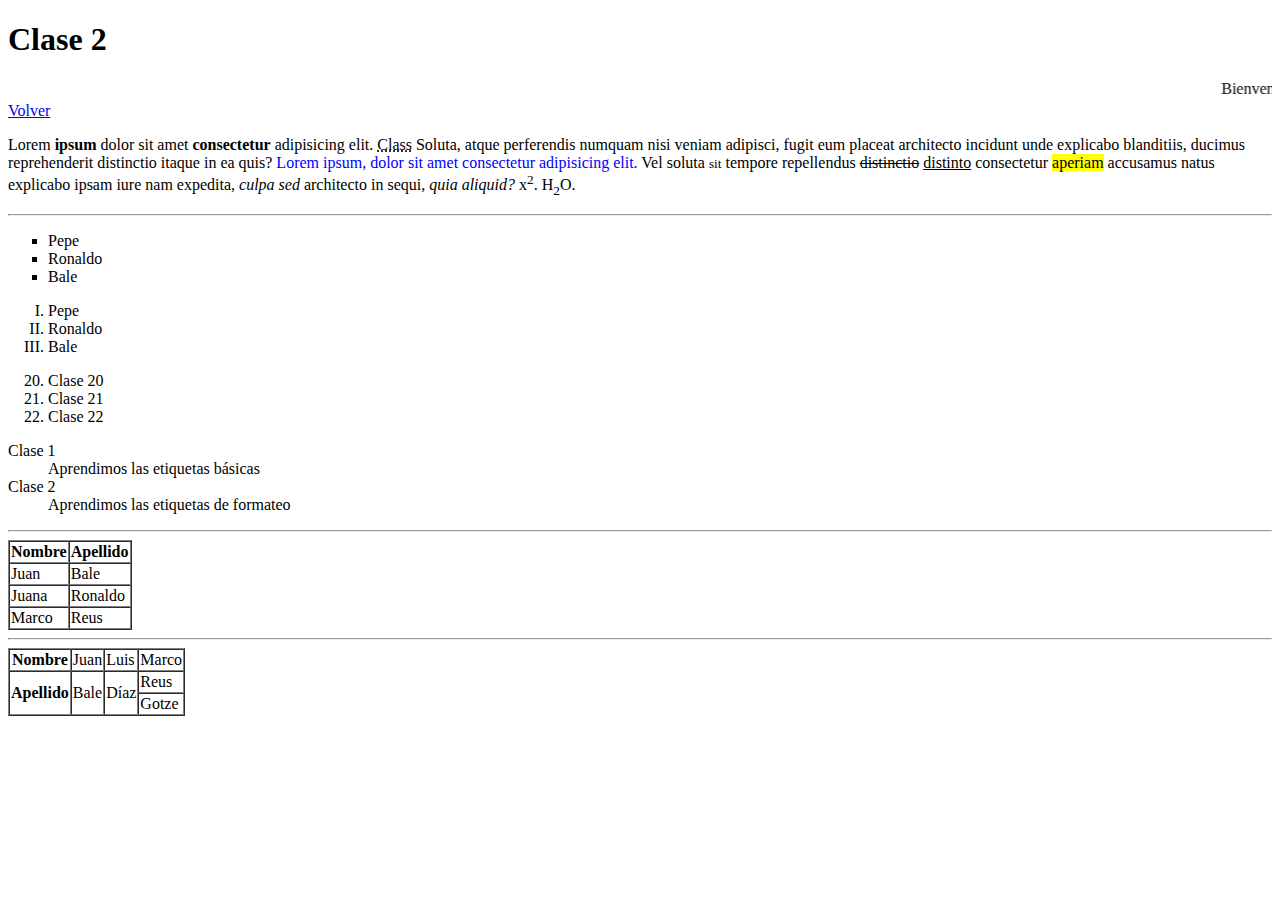
<file: clase2.html>
<!DOCTYPE html>
<html lang="en">
<head>
    <meta charset="UTF-8">
    <meta name="viewport" content="width=device-width, initial-scale=1.0">
    <title>Clase 2</title>
</head>
<body>

    <h1>Clase 2</h1>
    <!-- marquee esta deprecado. -->
    <marquee>Bienvenido a la clase número 2.</marquee>
    <a href="./index.html" title="Botón para volver al index">Volver</a>
    <!-- Eso de tittle es como usar la etiqueta abbr con title. -->
    <p>Lorem <b>ipsum</b> dolor sit amet <strong>consectetur</strong> adipisicing elit. <abbr title="Class hace referencia a una clase">Class</abbr> Soluta, atque perferendis numquam nisi veniam adipisci, fugit eum placeat architecto incidunt unde explicabo blanditiis, ducimus reprehenderit distinctio itaque in ea quis? <span style="color: blue;">Lorem ipsum, dolor sit amet consectetur adipisicing elit.</span> Vel soluta <small>sit</small> tempore repellendus <del>distinctio</del> <ins>distinto</ins> consectetur <mark>aperiam</mark> accusamus natus explicabo ipsam iure nam expedita, <i>culpa sed</i> architecto in sequi, <em>quia aliquid?</em> x<sup>2</sup>. H<sub>2</sub>O.</p>

    <hr>

    <!-- Lista desordenada -->
    <ul style="list-style-type: square;">
        <li>Pepe</li>
        <li>Ronaldo</li>
        <li>Bale</li>
    </ul>

    <!-- Lista ordenada -->
    <ol type="I">
        <li>Pepe</li>
        <li>Ronaldo</li>
        <li>Bale</li>
    </ol>

    <ol start="20">
        <li>Clase 20</li>
        <li>Clase 21</li>
        <li>Clase 22</li>
    </ol>

    <!-- Description list -->
    <dl>
        <dt>Clase 1</dt>
        <dd>Aprendimos las etiquetas básicas</dd>
        <dt>Clase 2</dt>
        <dd>Aprendimos las etiquetas de formateo</dd>
    </dl>

    <hr>

    <!-- Trabajaremos con tablas -->
    <table border="1px" cellspacing = "0" >
        <tr>
            <th>Nombre</th>
            <th>Apellido</th>
        </tr>
        <tr>
            <td>Juan</td>
            <td>Bale</td>
        </tr>
        <tr>
            <td>Juana</td>
            <td>Ronaldo</td>
        </tr>
        <tr>
            <td>Marco</td>
            <td>Reus</td>
        </tr>
    </table>

    <hr>

    <table border="1px" cellspacing = "0" >
        <tr>
            <th>Nombre</th>
            <td>Juan</td>
            <td>Luis</td>
            <td>Marco</td>
        </tr>
        <tr>
            <th rowspan="2">Apellido</th>
            <td rowspan="2">Bale</td>
            <td rowspan="2">Díaz</td>
            <td>Reus</td>
        </tr>
        <tr>
            <td>Gotze</td>
        </tr>

    </table>

</body>
</html>
</file>
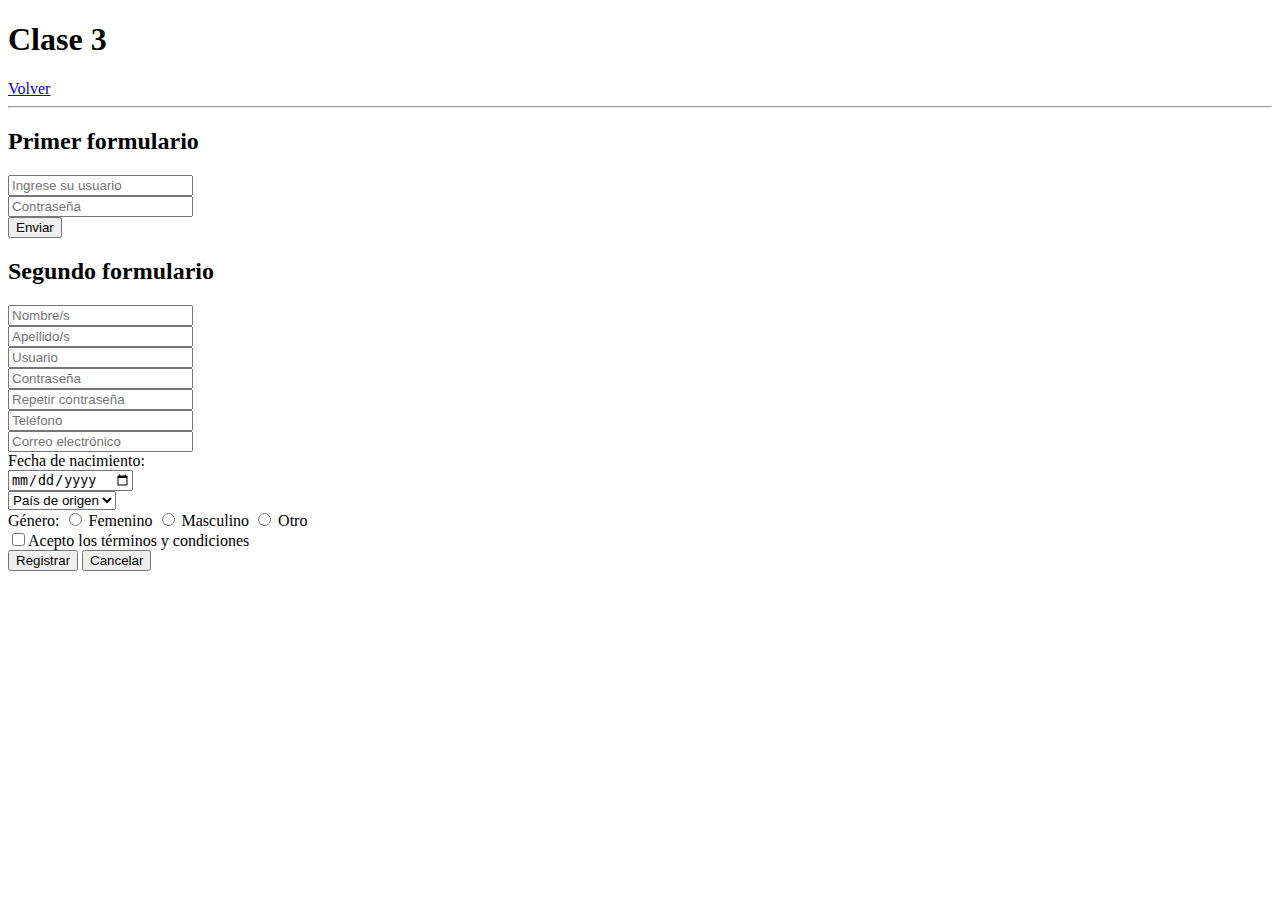
<file: clase3.html>
<!DOCTYPE html>
<html lang="en">
<head>
    <meta charset="UTF-8">
    <meta name="viewport" content="width=device-width, initial-scale=1.0">
    <title>Clase 3</title>
</head>
<body>

    <h1>Clase 3</h1>
    <a href="./index.html">Volver</a>
    <hr>
    <!--  
    <p>Tipo bloque</p>
    <span>Tipo inline</span>
    <span>Tipo inline</span>
    <p>Tipo bloque</p>
    -->

    <!--     
    <div>
        Esto es un contenedor que puede contener otras etiquetas.
        <div>
            Por ejemplo esto es un contenedor contenido.
        </div>
    </div> 
    -->

    <!--     
    <div>
        <marquee>Bienvenido a la clase número 2.</marquee>
        <h2>Título en el contenedor</h2>
        <p>Lorem <b>ipsum</b> dolor sit amet <strong>consectetur</strong> adipisicing elit. <abbr title="Class hace referencia a una clase">Class</abbr> Soluta, atque perferendis numquam nisi veniam adipisci, fugit eum placeat architecto incidunt unde explicabo blanditiis, ducimus reprehenderit distinctio itaque in ea quis? <span style="color: blue;">Lorem ipsum, dolor sit amet consectetur adipisicing elit.</span> Vel soluta <small>sit</small> tempore repellendus <del>distinctio</del> <ins>distinto</ins> consectetur <mark>aperiam</mark> accusamus natus explicabo ipsam iure nam expedita, <i>culpa sed</i> architecto in sequi, <em>quia aliquid?</em> x<sup>2</sup>. H<sub>2</sub>O.</p>
    </div> 
    -->

    <div>
        <h2>Primer formulario</h2>
        <form>
            <!-- <label for="usuario">Usuario</label> -->
            <input type="text" id="usuario" name="nameUsuario" placeholder="Ingrese su usuario"><br>
            <!-- <label for="clave">Clave</label> -->
            <input type="password" id="clave" placeholder="Contraseña" name="nameClave"><br>
            <input type="submit" value="Enviar">
            <!--  
            <input type="radio"><br>
            <input type="checkbox"><br>
            <input type="tel"><br>
            <input type="email"><br>
            <input type="color"><br>
            <input type="date"><br>
            <input type="file"><br>
            -->
        </form>
    </div>

    <div>
        <h2>Segundo formulario</h2>
        <form>
            <input type="text" name="nombre" placeholder="Nombre/s" required>
            <br>
            <input type="text" name="apellido" placeholder="Apellido/s" required>
            <br>
            <input type="text" name="usuario" placeholder="Usuario">
            <br>
            <input type="password" name="clave" placeholder="Contraseña" required>
            <br>
            <input type="password" name="clave2" placeholder="Repetir contraseña" required>
            <br>
            <input type="tel" name="telefono" placeholder="Teléfono">
            <br>
            <input type="email" name="email" placeholder="Correo electrónico" required>
            <br>
            <label for="nacimiento">Fecha de nacimiento: </label> <br>
            <input type="date" id="nacimiento" name="nacimiento">
            <br>
            <select name="pais">
                <option value="" selected disabled hidden>País de origen</option>
                <option value="1">Argentina</option>
                <option value="2">Brasil</option>
                <option value="3">Uruguay</option>
                <option value="4">Ecuador</option>
                <option value="5">Chile</option>
            </select>
            <br>
            <label for="">Género:</label>
            <input type="radio" id="femenino" name="sexo" value="1">
            <label for="femenino">Femenino</label>

            <input type="radio" id="masculino" name="sexo" value="2">
            <label for="masculino">Masculino</label>

            <input type="radio" id="otro" name="sexo" value="3">
            <label for="otro">Otro</label>
            <br>
            <input type="checkbox" name="terminos" required>Acepto los términos y condiciones
            <br>
            <input type="submit" value="Registrar">
            <input type="reset" value="Cancelar">
        </form>
    </div>

</body>
</html>
</file>
<file: clase4/css/style.css>
h1 {
    background-color: blue;
    color: white;
    font-size: 3em;
    font-family: Arial, Helvetica, sans-serif;
}

/* PRIORIDADES DE MAYOR A MENOR
Estilo en línea.
Estilo interno.
Estilo externo.
Lo mismo aplica con !important.
*/

#h1Clase4 {
    font-family: Georgia, 'Times New Roman', Times, serif;
}

/*
OBS. Si se aplica un ID y una clase en un mismo elemento tiene más importancia el ID.
*/

/*
External class
Internal class
External ID
Internal ID Este le gana a los de arriba.
*/
</file>
